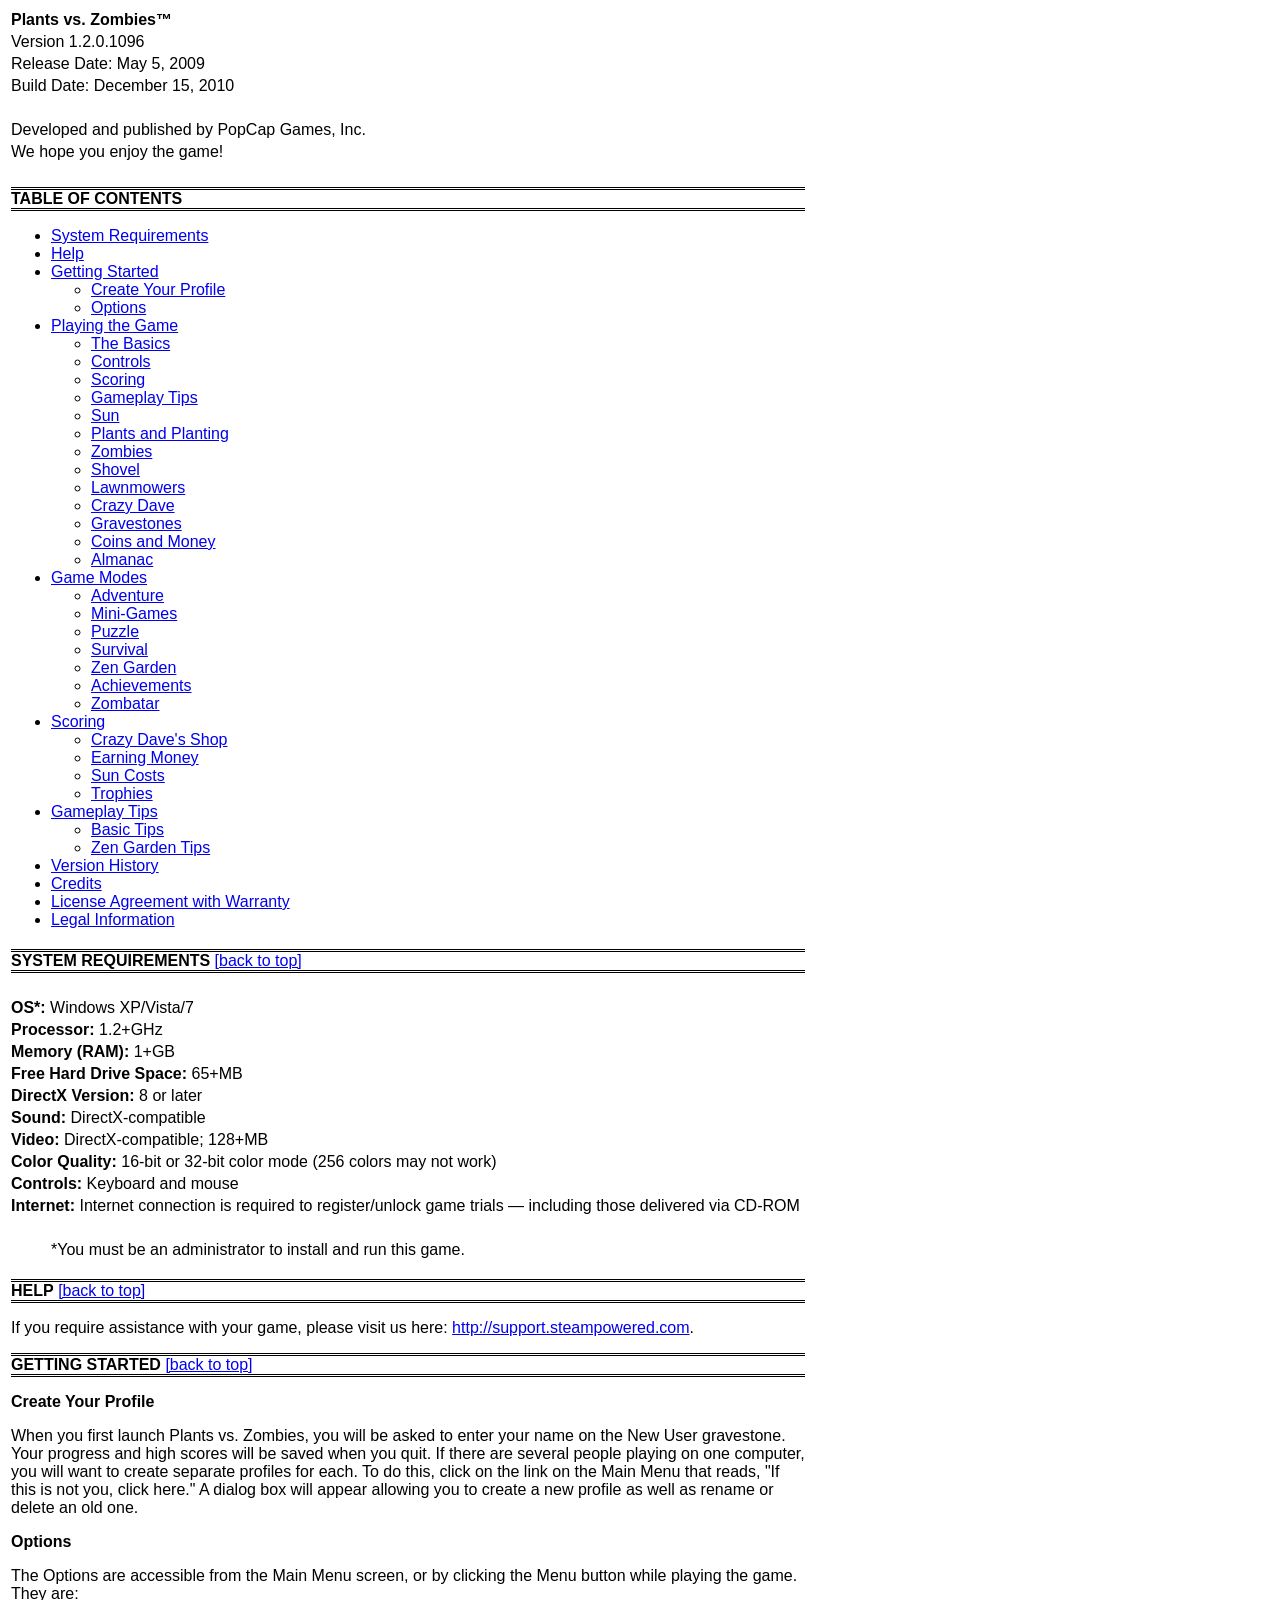
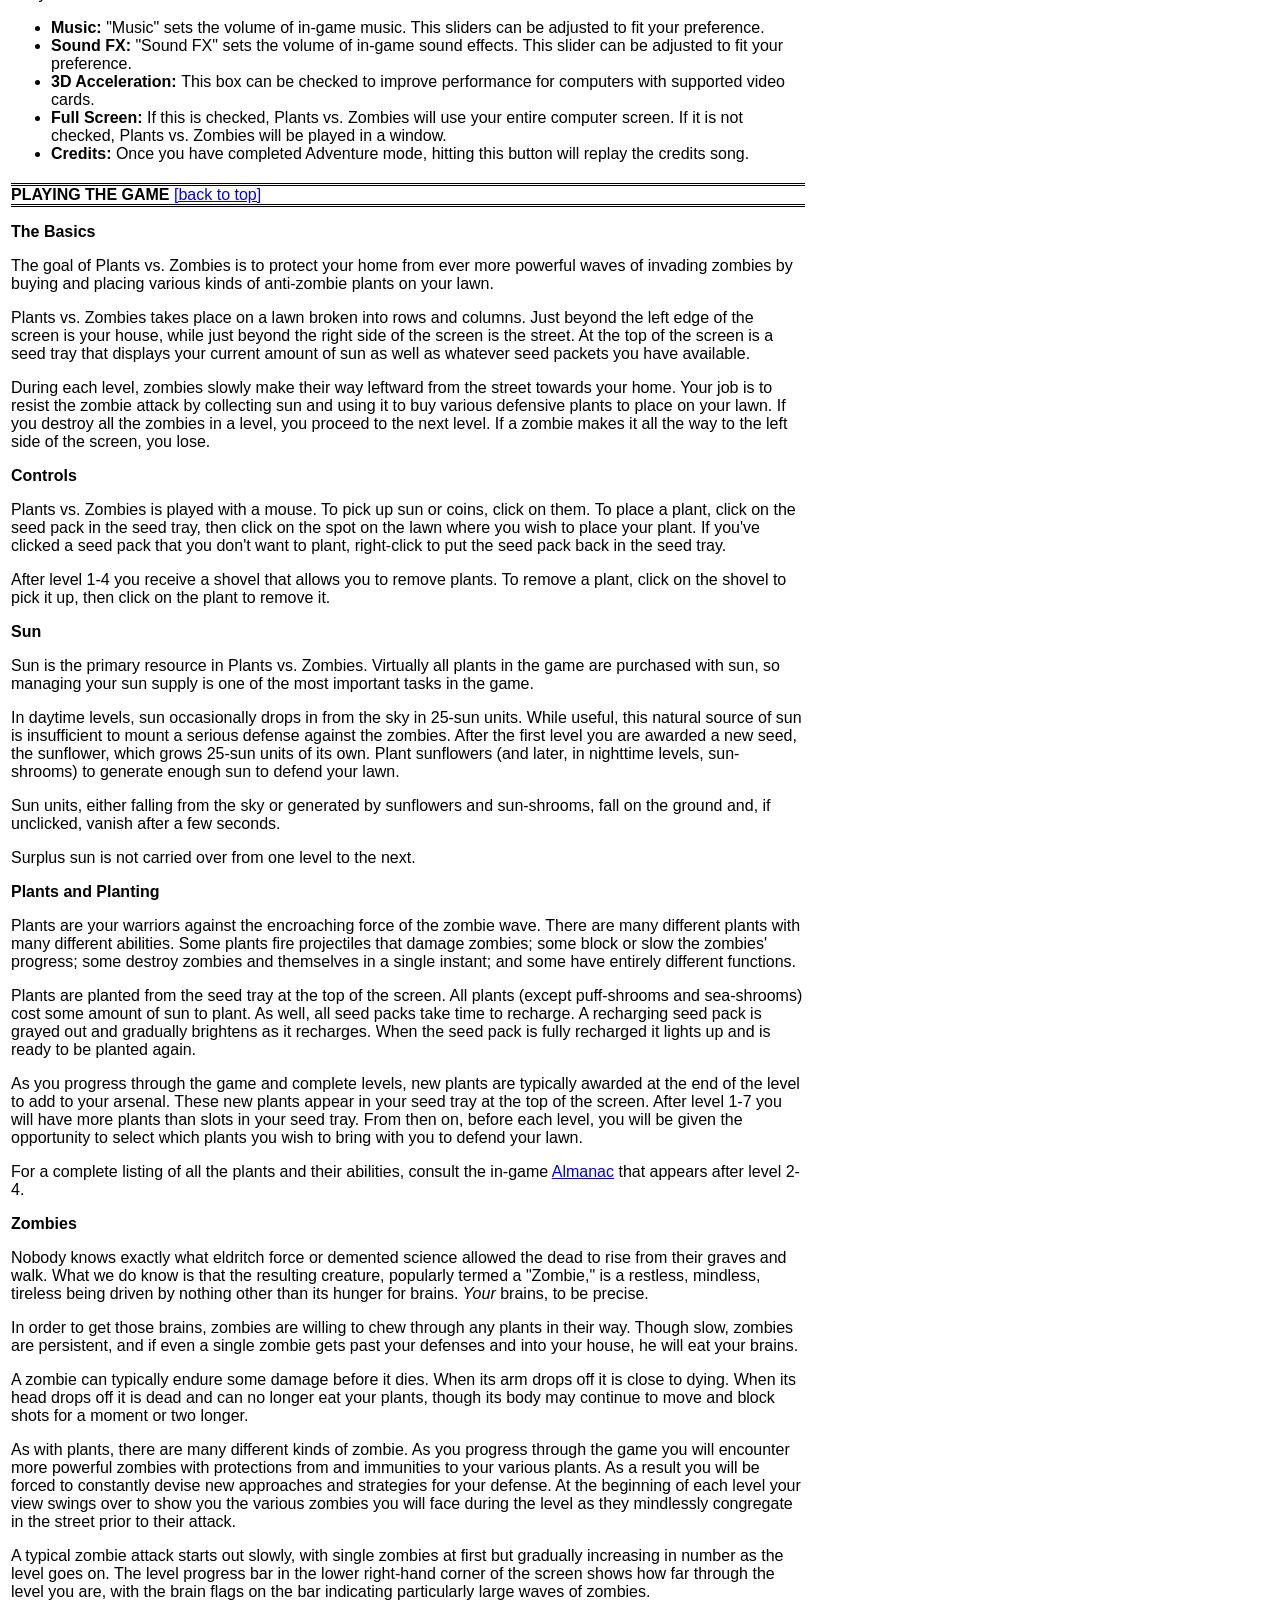
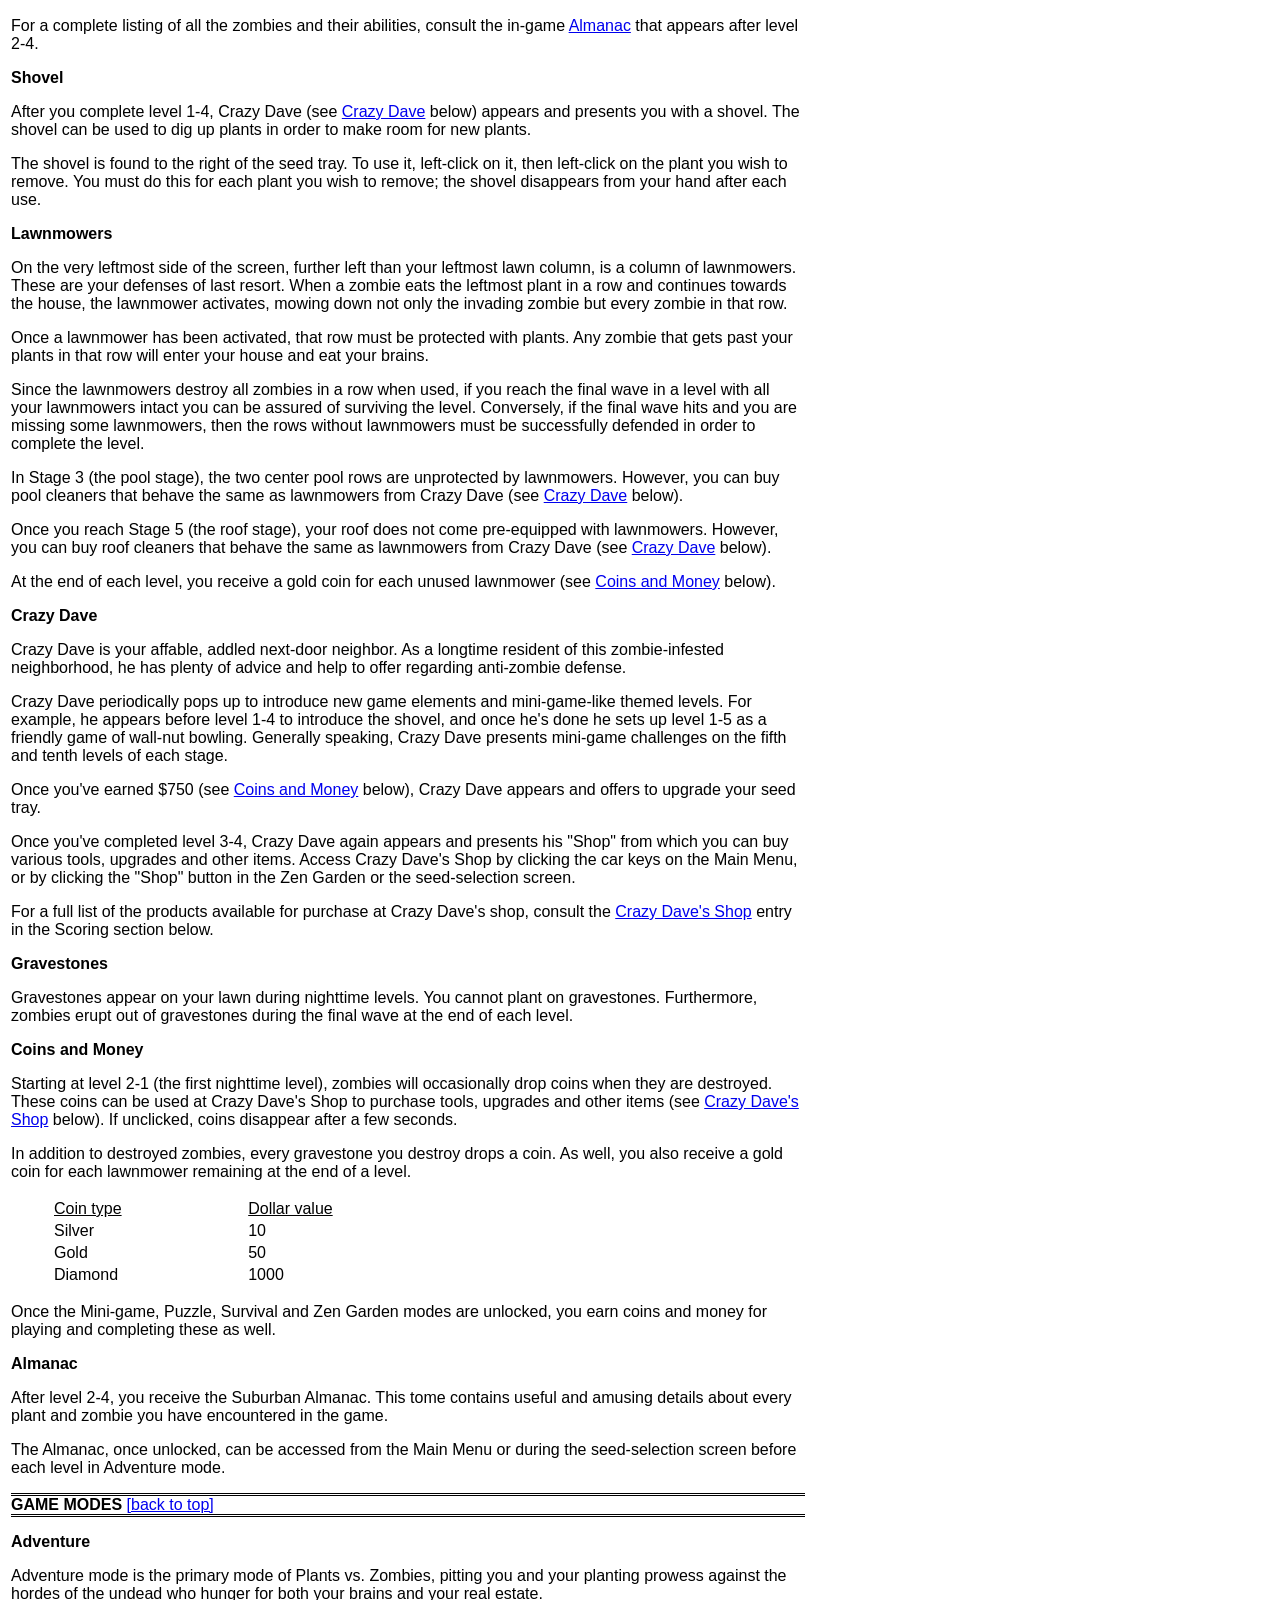
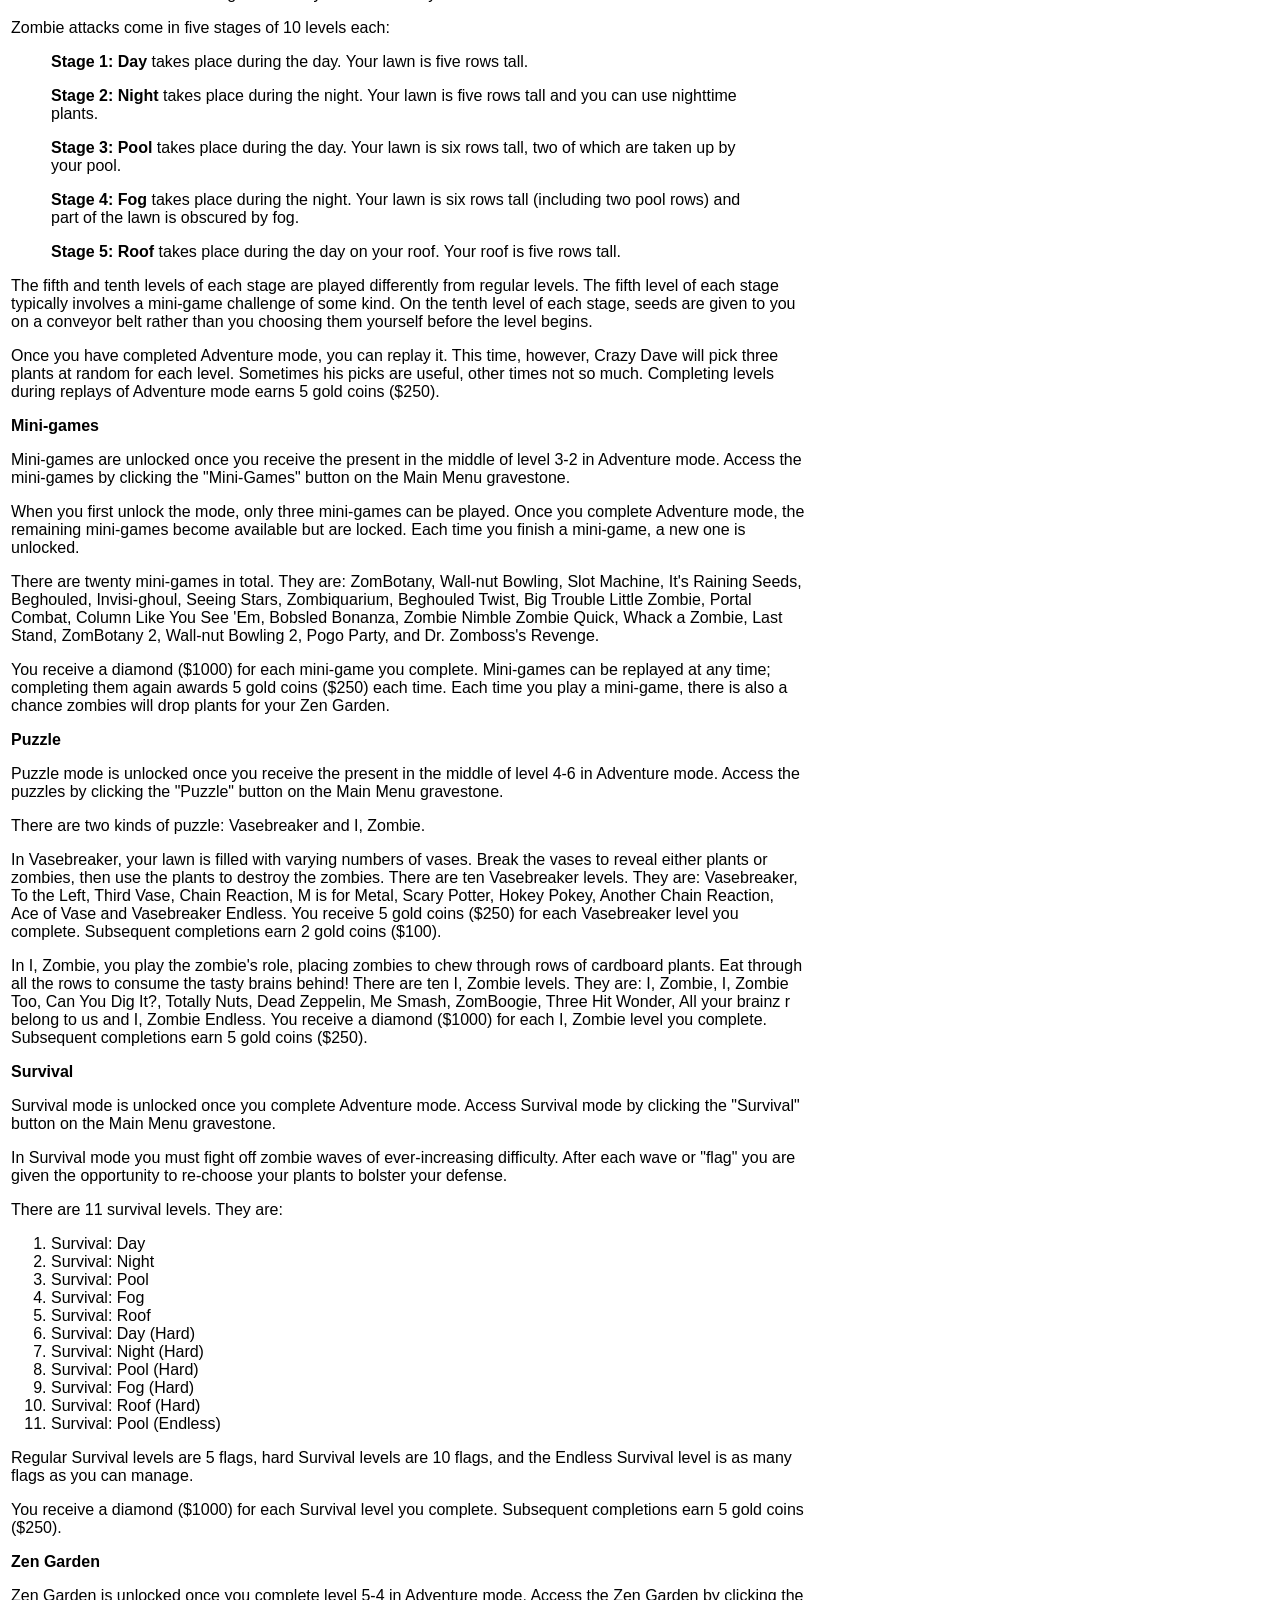
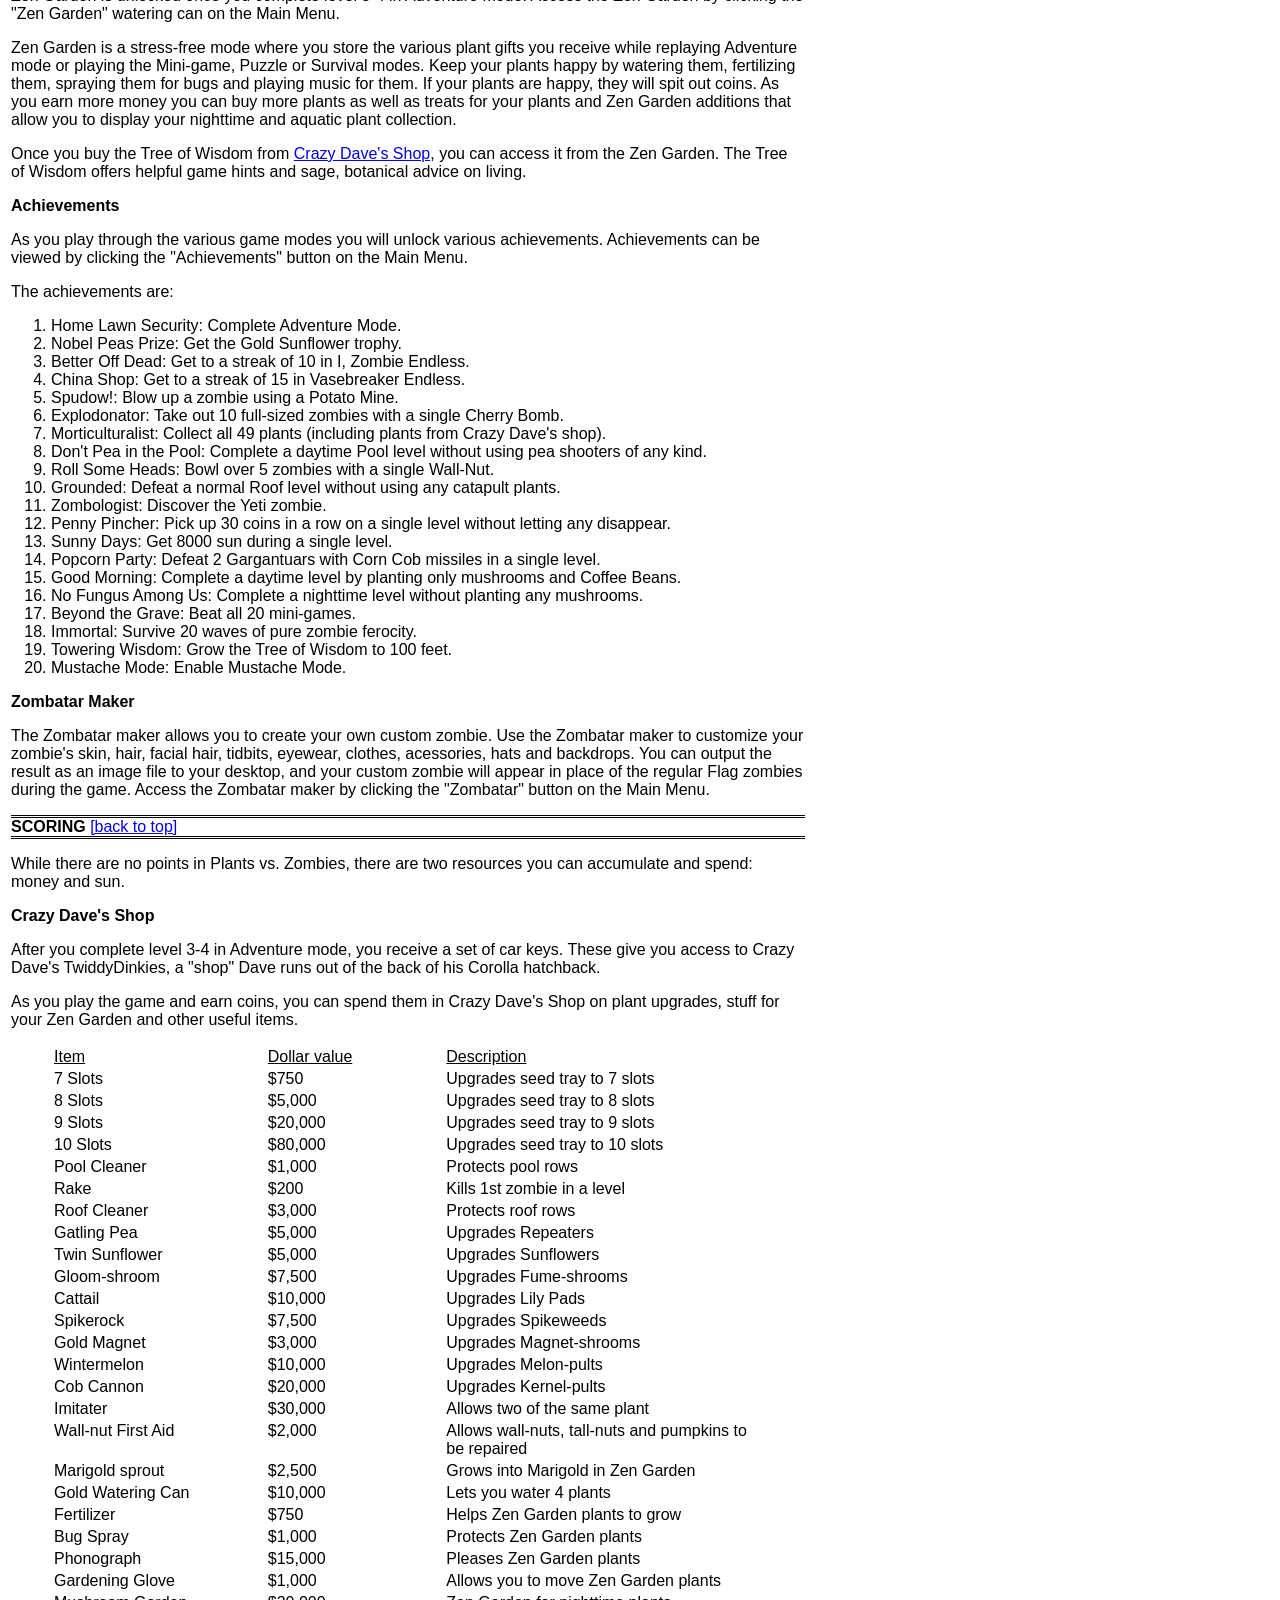
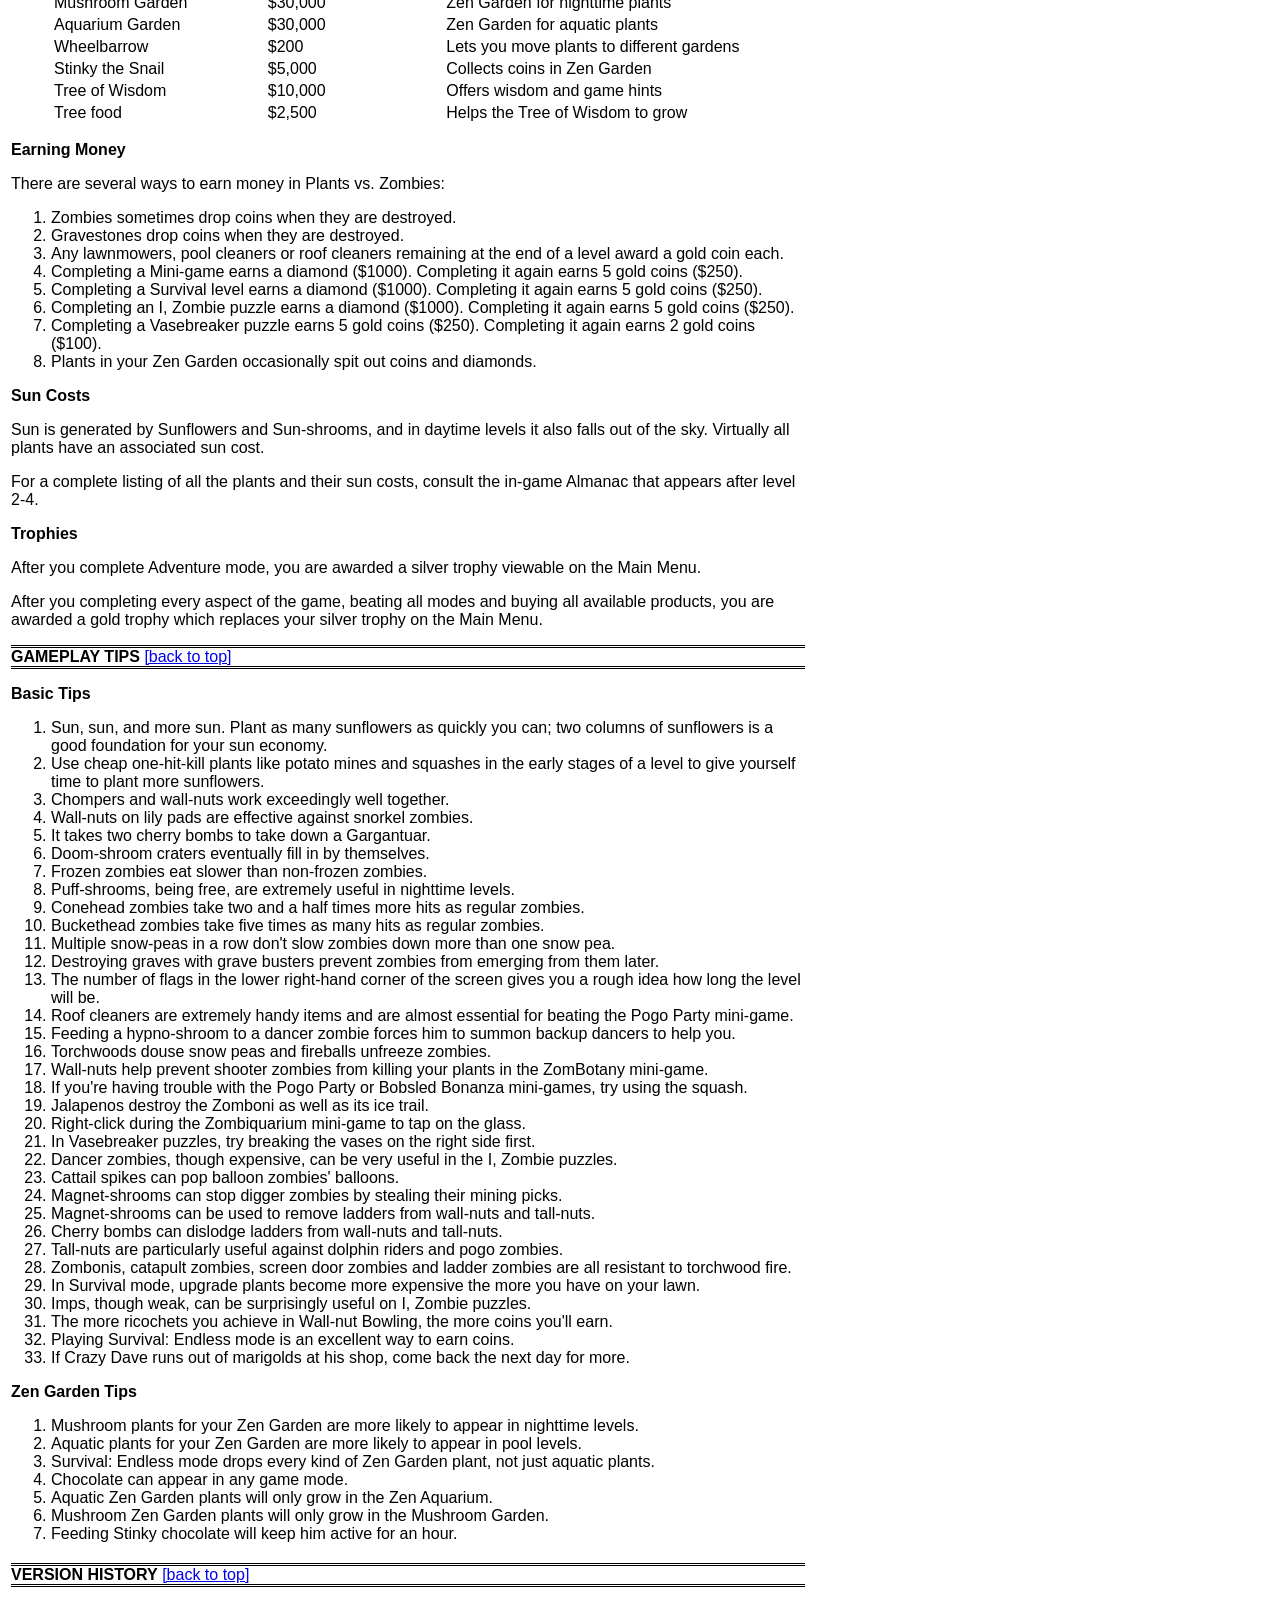
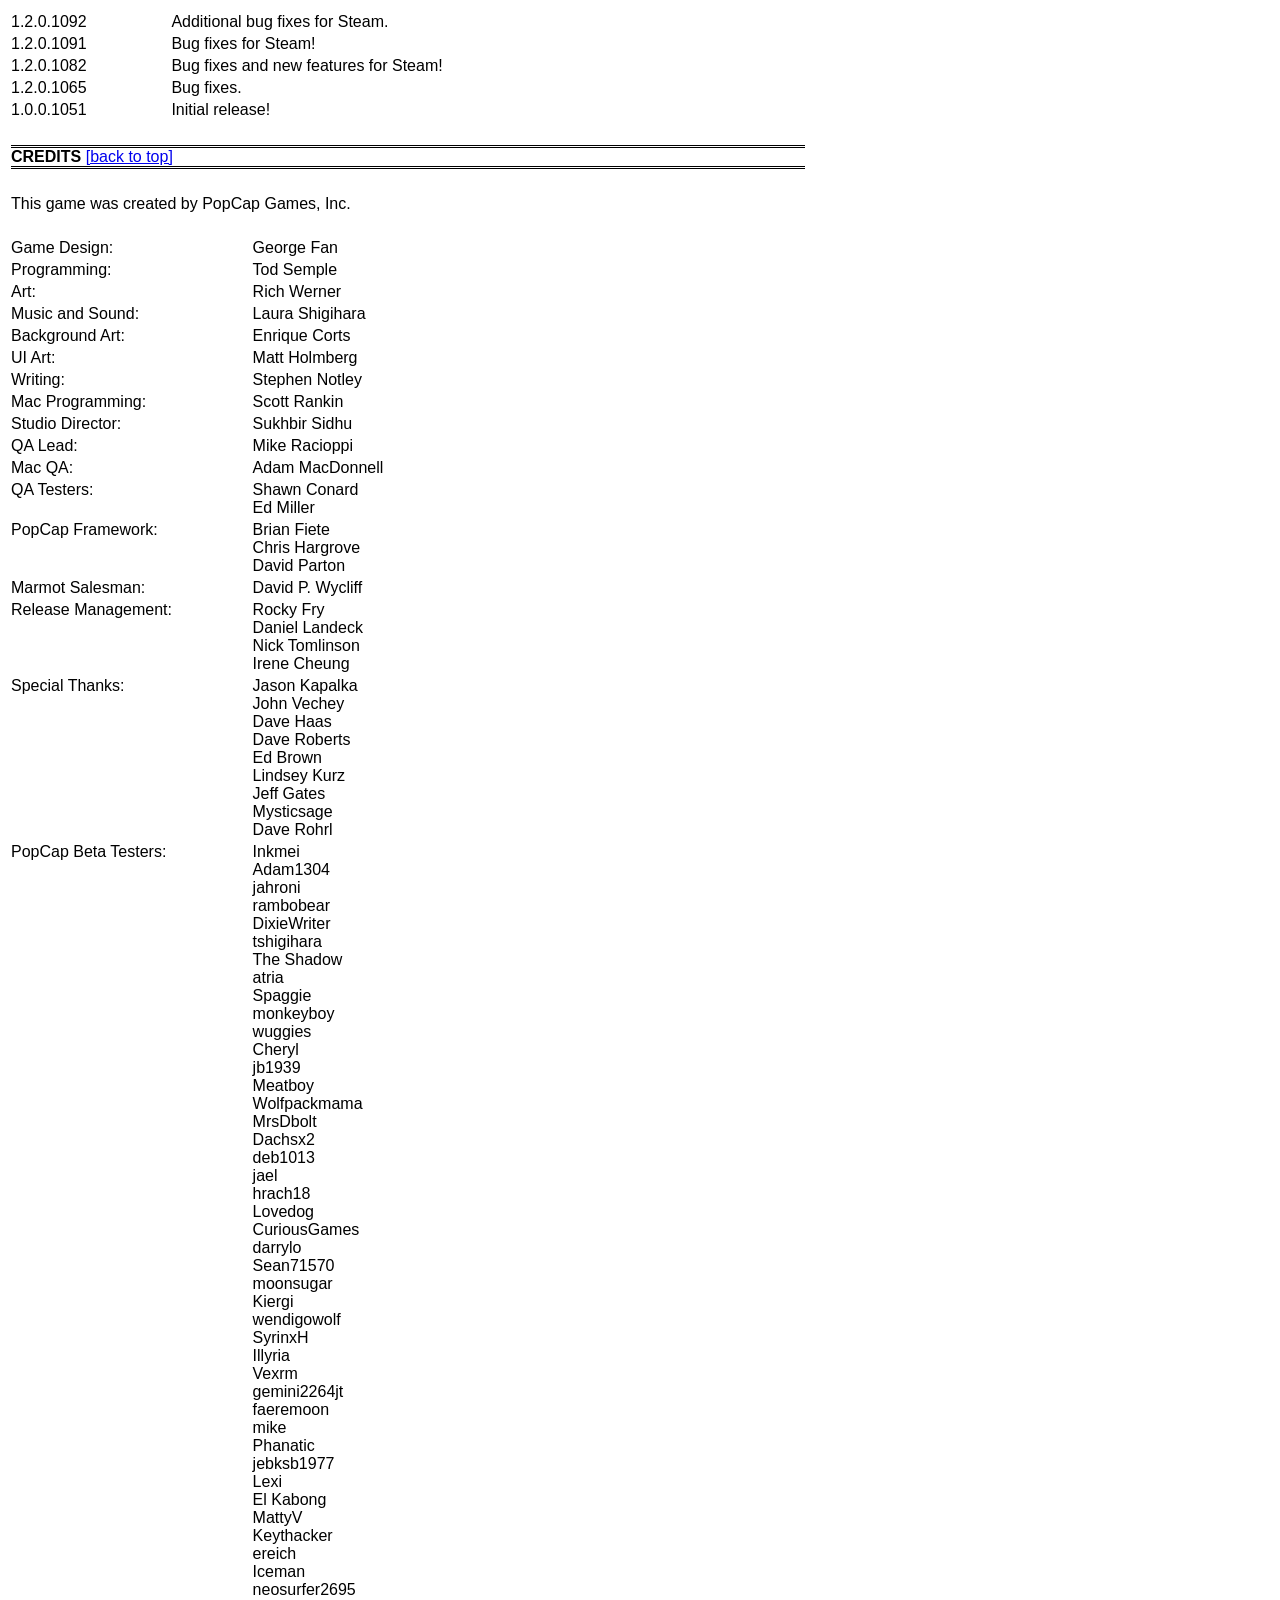
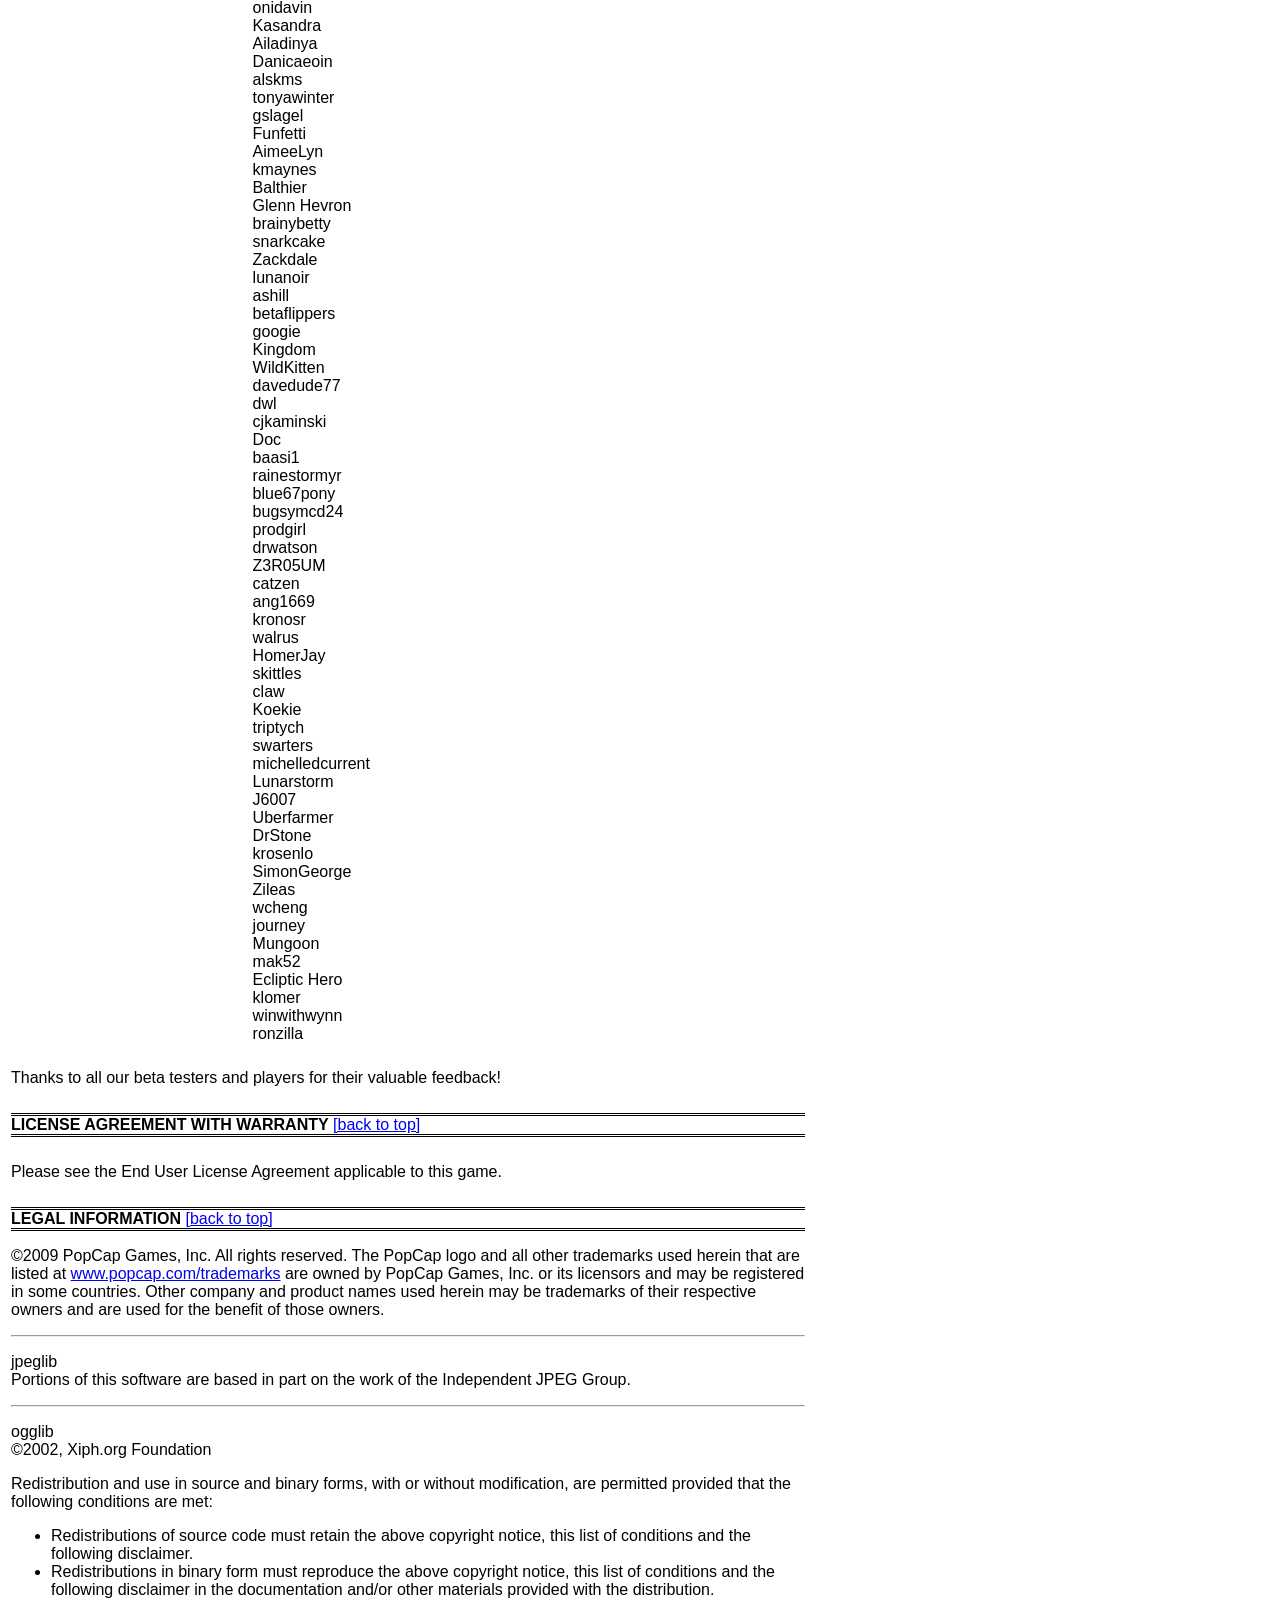
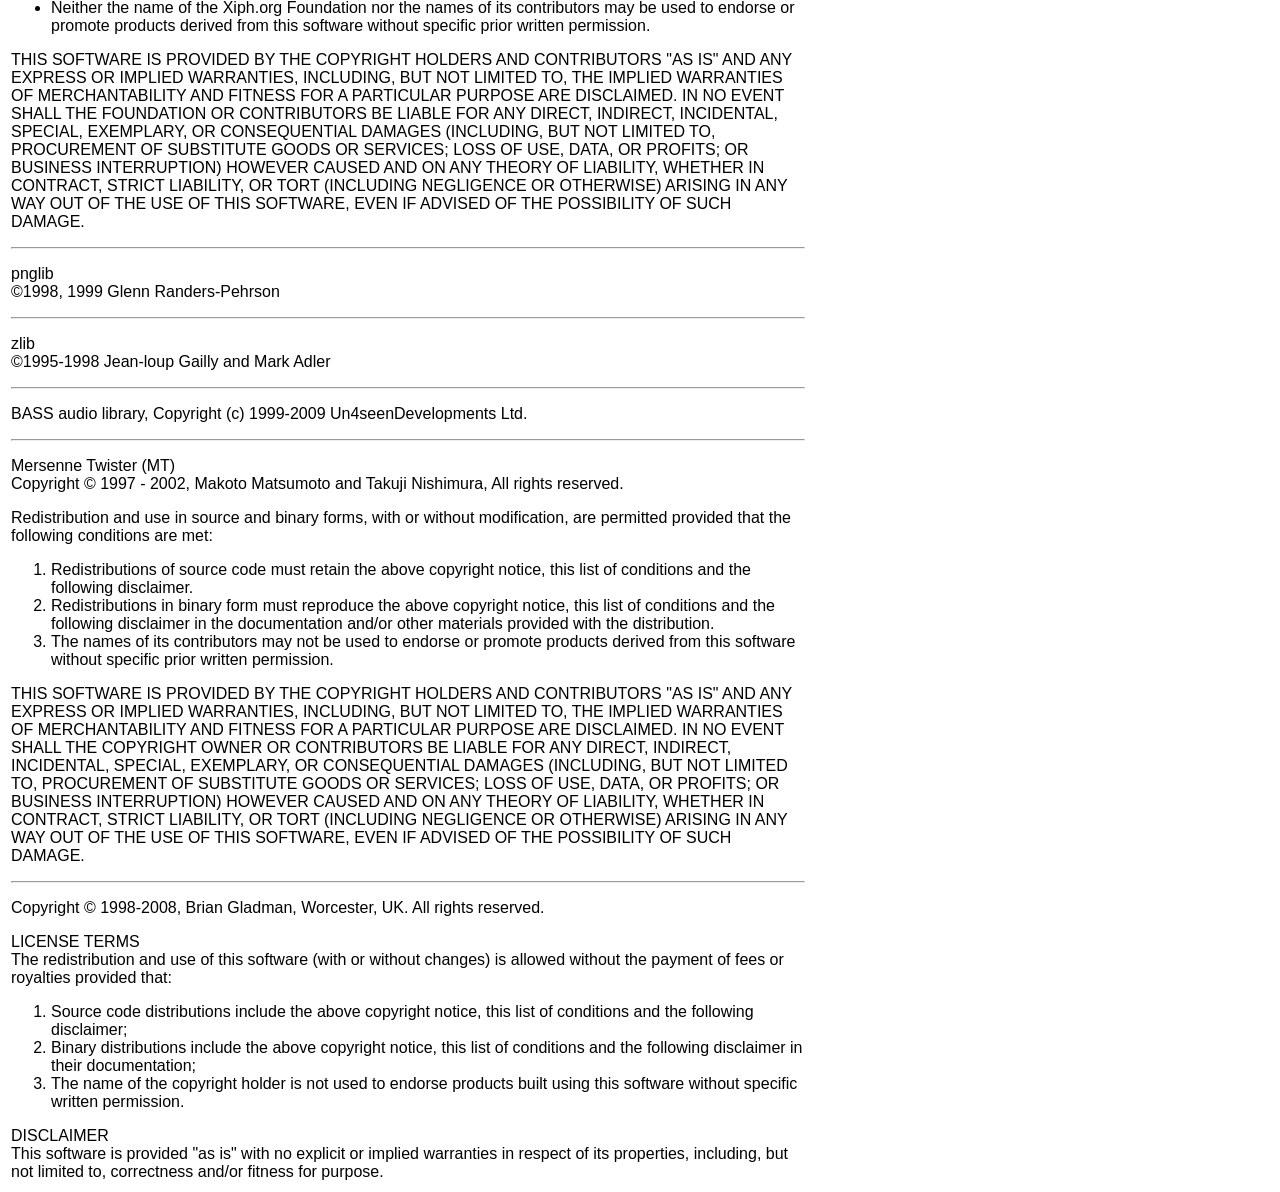
<file: readme.html>
<html>
	<head>
		<title>Plants vs. Zombies Readme</title>
		<style type="text/css">
		<!--
		P {font-family: Arial}
		LI {font-family: Arial}
		TD {font-family: Arial}
		P.header {border-top: double; border-bottom: double; font-family: Arial}
		-->
		</style>
	</head>
	<body>
		<table width="800" border="0">
			<tr><td colspan="3"><a name="top"></a><b>Plants vs. Zombies&trade;</b></td></tr>
			<tr><td colspan="3">Version 1.2.0.1096</td></tr>
			<tr><td colspan="3">Release Date: May 5, 2009</td></tr>
			<tr><td colspan="3">Build Date: December 15, 2010</td></tr>
			<tr><td colspan="3">&nbsp;</td></tr>	<!-- Shim -->
			<tr><td colspan="3">Developed and published by PopCap Games, Inc. </td></tr>
			<tr><td colspan="3">We hope you enjoy the game!</td></tr>
			
			<tr><td colspan="3">&nbsp;</td></tr>	<!-- Shim -->
			
			<tr>
				<td colspan="3">
					<p class="header"><b>TABLE OF CONTENTS</b></p>

						<ul>
							<li><a href="#SR">System Requirements</a></li>
							<li><a href="#HE">Help</a></li>
							<li><a href="#GET">Getting Started</a></li>
								<ul>
									<li><a href="#GET/PR">Create Your Profile</a></li>
									<li><a href="#GET/OP">Options</a></li>
								</ul>
								<li><a href="#PG">Playing the Game</a></li>
								<ul>
									<li><a href="#PG/BA">The Basics</a></li>
									<li><a href="#PG/CO">Controls</a></li>
									<li><a href="#PG/SC">Scoring</a></li>
									<li><a href="#PG/GT">Gameplay Tips</a></li>
									<li><a href="#PG/SU">Sun</a></li>
									<li><a href="#PG/PL">Plants and Planting</a></li>
									<li><a href="#PG/ZO">Zombies</a></li>
									<li><a href="#PG/SH">Shovel</a></li>
									<li><a href="#PG/LA">Lawnmowers</a></li>
									<li><a href="#PG/CD">Crazy Dave</a></li>
									<li><a href="#PG/GR">Gravestones</a></li>
									<li><a href="#PG/CN">Coins and Money</a></li>
									<li><a href="#PG/AL">Almanac</a></li>
								</ul>
								<li><a href="#GM">Game Modes</a>
								<ul>
									<li><a href="#GM/AD">Adventure</a></li>
									<li><a href="#GM/MI">Mini-Games</a></li>
									<li><a href="#GM/PU">Puzzle</a></li>
									<li><a href="#GM/SU">Survival</a></li>
									<li><a href="#GM/ZG">Zen Garden</a></li>
									<li><a href="#GM/AC">Achievements</a></li>
									<li><a href="#GM/ZO">Zombatar</a></li>
								</ul>
								<li><a href="#SC">Scoring</a></li>
								<ul>
									<li><a href="#SC/CDS">Crazy Dave's Shop</a></li>
									<li><a href="#SC/EM">Earning Money</a></li>
									<li><a href="#SC/SC">Sun Costs</a></li>
									<li><a href="#SC/TR">Trophies</a></li>
								</ul>
								<li><a href="#GT">Gameplay Tips</a></li>
								<ul>
									<li><a href="#GT/BT">Basic Tips</a></li>
									<li><a href="#GT/ZGT">Zen Garden Tips</a></li>
								</ul>
								<li><a href="#VER">Version History</a></li>
								<li><a href="#C">Credits</a></li>
								<li><a href="#LAW">License Agreement with Warranty</a></li>
								<li><a href="#LI">Legal Information</a></li>
								</ul>
				</td>
			</tr>
			
			<tr><td colspan="3"><p class="header"><a name="SR"><b>SYSTEM REQUIREMENTS</b> </a><a href="#top">[back to top]</a></p>
			<tr><td colspan="3">&nbsp;</td></tr>	<!-- Shim -->	
			<tr><td colspan="3"><b>OS*:</b> Windows XP/Vista/7</td></tr>
			<tr><td colspan="3"><b>Processor:</b> 1.2+GHz</td></tr>
			<tr><td colspan="3"><b>Memory (RAM):</b> 1+GB</td></tr>
			<tr><td colspan="3"><b>Free Hard Drive Space:</b> 65+MB</td></tr>
			<tr><td colspan="3"><b>DirectX Version:</b> 8 or later</td></tr>
			<tr><td colspan="3"><b>Sound:</b> DirectX-compatible</td></tr>
			<tr><td colspan="3"><b>Video:</b> DirectX-compatible; 128+MB</td></tr>
			<tr><td colspan="3"><b>Color Quality:</b> 16-bit or 32-bit color mode (256 colors may not work)</td></tr>
			<tr><td colspan="3"><b>Controls:</b> Keyboard and mouse</td></tr>
			<tr><td colspan="3"><b>Internet:</b> Internet connection is required to register/unlock game trials &mdash; including those delivered via CD-ROM</td></tr>
			<tr><td colspan="3">&nbsp;</td></tr>	<!-- Shim -->
			<tr><td colspan="3"><blockquote>*You must be an administrator to install and run this game.</blockquote></td></tr>
					
			<tr>
				<td colspan="3">
					<p class="header"><a name="HE"><b>HELP</b> </a><a href="#top">[back to top]</a></p>

						<p>If you require assistance with your game, please visit us here: <a href="http://support.steampowered.com" target="_new">http://support.steampowered.com</a>.</p>

					<p class="header"><a name="GET"><b>GETTING STARTED</b> </a><a href="#top">[back to top]</a></p>

					<p><a name="GET/PR"><b>Create Your Profile</b></a></p>
					<p>When you first launch Plants vs. Zombies, you will be asked to enter your name on the New User gravestone. Your progress and high scores will be saved when you quit. If there are several people playing on one computer, you will want to create separate profiles for each. To do this, click on the link on the Main Menu that reads, &quot;If this is not you, click here.&quot; A dialog box will appear allowing you to create a new profile as well as rename or delete an old one.</p>
					<p><a name="GET/OP"><b>Options</b></a></p>
					<p>The Options are accessible from the Main Menu screen, or by clicking the Menu button while playing the game. They are:</p>
						<ul>
							<li><b>Music: </b>&quot;Music&quot; sets the volume of in-game music. This sliders can be adjusted to fit your preference.</li>
							<li><b>Sound FX: </b>&quot;Sound FX&quot; sets the volume of in-game sound effects. This slider can be adjusted to fit your preference.</li>
							<li><b>3D Acceleration: </b> This box can be checked to improve performance for computers with supported video cards.</li>
							<li><b>Full Screen: </b> If this is checked, Plants vs. Zombies will use your entire computer screen. If it is not checked, Plants vs. Zombies will be played in a window.</li>
							<li><b>Credits: </b> Once you have completed Adventure mode, hitting this button will replay the credits song.</li>
						</ul>
				</td>
			</tr>
			
			<tr>
				<td colspan="3">
					<p class="header"><a name="PG"><b>PLAYING THE GAME</b> </a><a href="#top">[back to top]</a></p>
					
					<p><a name="PG/BA"><b>The Basics</b></a></p>
					<p>The goal of Plants vs. Zombies is to protect your home from ever more powerful waves of invading zombies by buying and placing various kinds of anti-zombie plants on your lawn.</p>
					
					<p>Plants vs. Zombies takes place on a lawn broken into rows and columns. Just beyond the left edge of the screen is your house, while just beyond the right side of the screen is the street. At the top of the screen is a seed tray that displays your current amount of sun as well as whatever seed packets you have available.</p>
					<p>During each level, zombies slowly make their way leftward from the street towards your home. Your job is to resist the zombie attack by collecting sun and using it to buy various defensive plants to place on your lawn. If you destroy all the zombies in a level, you proceed to the next level. If a zombie makes it all the way to the left side of the screen, you lose.</p>
					
					<p><a name="PG/CO"><b>Controls</b></a></p>
					<p>Plants vs. Zombies is played with a mouse. To pick up sun or coins, click on them. To place a plant, click on the seed pack in the seed tray, then click on the spot on the lawn where you wish to place your plant. If you've clicked a seed pack that you don't want to plant, right-click to put the seed pack back in the seed tray.</p>
					<p>After level 1-4 you receive a shovel that allows you to remove plants. To remove a plant, click on the shovel to pick it up, then click on the plant to remove it.</p>
					
					<p><a name="PG/SU"><b>Sun</b></a></p>
					<p>Sun is the primary resource in Plants vs. Zombies. Virtually all plants in the game are purchased with sun, so managing your sun supply is one of the most important tasks in the game.</p>
					<p>In daytime levels, sun occasionally drops in from the sky in 25-sun units. While useful, this natural source of sun is insufficient to mount a serious defense against the zombies. After the first level you are awarded a new seed, the sunflower, which grows 25-sun units of its own. Plant sunflowers (and later, in nighttime levels, sun-shrooms) to generate enough sun to defend your lawn.</p>
					<p>Sun units, either falling from the sky or generated by sunflowers and sun-shrooms, fall on the ground and, if unclicked, vanish after a few seconds.</p>
					<p>Surplus sun is not carried over from one level to the next.</p>
					
					<p><a name="PG/PL"><b>Plants and Planting</b></a></p>
					<p>Plants are your warriors against the encroaching force of the zombie wave. There are many different plants with many different abilities. Some plants fire projectiles that damage zombies; some block or slow the zombies' progress; some destroy zombies and themselves in a single instant; and some have entirely different functions.</p>
					<p>Plants are planted from the seed tray at the top of the screen. All plants (except puff-shrooms and sea-shrooms) cost some amount of sun to plant. As well, all seed packs take time to recharge. A recharging seed pack is grayed out and gradually brightens as it recharges. When the seed pack is fully recharged it lights up and is ready to be planted again. </p>
					<p>As you progress through the game and complete levels, new plants are typically awarded at the end of the level to add to your arsenal. These new plants appear in your seed tray at the top of the screen. After level 1-7 you will have more plants than slots in your seed tray. From then on, before each level, you will be given the opportunity to select which plants you wish to bring with you to defend your lawn.</p>
					<p>For a complete listing of all the plants and their abilities, consult the in-game <a href="#PG/AL">Almanac</a> that appears after level 2-4.</p>
					
					<p><a name="PG/ZO"><b>Zombies</b></a></p>
					<p>Nobody knows exactly what eldritch force or demented science allowed the dead to rise from their graves and walk. What we do know is that the resulting creature, popularly termed a &quot;Zombie,&quot; is a restless, mindless, tireless being driven by nothing other than its hunger for brains. <i>Your</i> brains, to be precise.</p>
					<p>In order to get those brains, zombies are willing to chew through any plants in their way. Though slow, zombies are persistent, and if even a single zombie gets past your defenses and into your house, he will eat your brains.</p>
					<p>A zombie can typically endure some damage before it dies. When its arm drops off it is close to dying. When its head drops off it is dead and can no longer eat your plants, though its body may continue to move and block shots for a moment or two longer.</p>
					<p>As with plants, there are many different kinds of zombie. As you progress through the game you will encounter more powerful zombies with protections from and immunities to your various plants. As a result you will be forced to constantly devise new approaches and strategies for your defense. At the beginning of each level your view swings over to show you the various zombies you will face during the level as they mindlessly congregate in the street prior to their attack.</p>
					<p>A typical zombie attack starts out slowly, with single zombies at first but gradually increasing in number as the level goes on. The level progress bar in the lower right-hand corner of the screen shows how far through the level you are, with the brain flags on the bar indicating particularly large waves of zombies.</p> 
					<p>For a complete listing of all the zombies and their abilities, consult the in-game <a href="#PG/AL">Almanac</a> that appears after level 2-4.</p>
					
					<p><a name="PG/SH"><b>Shovel</b></a></p><p></p>
					<p>After you complete level 1-4, Crazy Dave (see <a href="#PG/CD">Crazy Dave</a> below) appears and presents you with a shovel. The shovel can be used to dig up plants in order to make room for new plants.</p>
					<p>The shovel is found to the right of the seed tray. To use it, left-click on it, then left-click on the plant you wish to remove. You must do this for each plant you wish to remove; the shovel disappears from your hand after each use.</p>
					
					<p><a name="PG/LA"><b>Lawnmowers</b></a></p><p></p>
					<p>On the very leftmost side of the screen, further left than your leftmost lawn column, is a column of lawnmowers. These are your defenses of last resort. When a zombie eats the leftmost plant in a row and continues towards the house, the lawnmower activates, mowing down not only the invading zombie but every zombie in that row.</p>
					<p>Once a lawnmower has been activated, that row must be protected with plants. Any zombie that gets past your plants in that row will enter your house and eat your brains.</p>
					<p>Since the lawnmowers destroy all zombies in a row when used, if you reach the final wave in a level with all your lawnmowers intact you can be assured of surviving the level. Conversely, if the final wave hits and you are missing some lawnmowers, then the rows without lawnmowers must be successfully defended in order to complete the level.</p>
					<p>In Stage 3 (the pool stage), the two center pool rows are unprotected by lawnmowers. However, you can buy pool cleaners that behave the same as lawnmowers from Crazy Dave (see <a href="#PG/CD">Crazy Dave</a> below).</p>
					<p>Once you reach Stage 5 (the roof stage), your roof does not come pre-equipped with lawnmowers. However, you can buy roof cleaners that behave the same as lawnmowers from Crazy Dave (see <a href="#PG/CD">Crazy Dave</a> below).</p>
					<p>At the end of each level, you receive a gold coin for each unused lawnmower (see <a href="#PG/CN">Coins and Money</a> below).</p>
					
					<p><a name="PG/CD"><b>Crazy Dave</b></a></p>
					<p>Crazy Dave is your affable, addled next-door neighbor. As a longtime resident of this zombie-infested neighborhood, he has plenty of advice and help to offer regarding anti-zombie defense.</p>
					<p>Crazy Dave periodically pops up to introduce new game elements and mini-game-like themed levels. For example, he appears before level 1-4 to introduce the shovel, and once he's done he sets up level 1-5 as a friendly game of wall-nut bowling. Generally speaking, Crazy Dave presents mini-game challenges on the fifth and tenth levels of each stage.</p>
					<p>Once you've earned $750 (see <a href="#PG/CN">Coins and Money</a> below), Crazy Dave appears and offers to upgrade your seed tray.</p>
					<p>Once you've completed level 3-4, Crazy Dave again appears and presents his &quot;Shop&quot; from which you can buy various tools, upgrades and other items. Access Crazy Dave's Shop by clicking the car keys on the Main Menu, or by clicking the &quot;Shop&quot; button in the Zen Garden or the seed-selection screen.</p>
					<p>For a full list of the products available for purchase at Crazy Dave's shop, consult the <a href="#SC/CDS">Crazy Dave's Shop</a> entry in the Scoring section below.</p>
					
					<p><a name="PG/GR"><b>Gravestones</b></a></p>
					<p>Gravestones appear on your lawn during nighttime levels. You cannot plant on gravestones. Furthermore, zombies erupt out of gravestones during the final wave at the end of each level.</p>
					
					<p><a name="PG/CN"><b>Coins and Money</b></a></p>
					<p>Starting at level 2-1 (the first nighttime level), zombies will occasionally drop coins when they are destroyed. These coins can be used at Crazy Dave's Shop to purchase tools, upgrades and other items (see <a href="#SC/CDS">Crazy Dave's Shop</a> below). If unclicked, coins disappear after a few seconds.</p>
					<p>In addition to destroyed zombies, every gravestone you destroy drops a coin. As well, you also receive a gold coin for each lawnmower remaining at the end of a level.</p>
						<blockquote>
							<table>
								<tr><td width="60%"><u>Coin type</u></td><td width="30%"><u>Dollar value</u></td></tr>
								<tr><td>Silver</td><td>10</td></tr>
								<tr><td>Gold</td><td>50</td></tr>
								<tr><td>Diamond</td><td>1000</td></tr>
							</table>
						</blockquote>
					<p>Once the Mini-game, Puzzle, Survival and Zen Garden modes are unlocked, you earn coins and money for playing and completing these as well.</p>

					<p><a name="PG/AL"><b>Almanac</b></a></p>
					<p>After level 2-4, you receive the Suburban Almanac. This tome contains useful and amusing details about every plant and zombie you have encountered in the game.</p>
					<p>The Almanac, once unlocked, can be accessed from the Main Menu or during the seed-selection screen before each level in Adventure mode.</p>
					
					<p class="header"><a name="GM"><b>GAME MODES</b></a> <a href="#top">[back to top]</a></p>

					<p><a name="GM/AD"><b>Adventure </b></a></p>
					<p>Adventure mode is the primary mode of Plants vs. Zombies, pitting you and your planting prowess against the hordes of the undead who hunger for both your brains and your real estate.</p>
					<p>Zombie attacks come in five stages of 10 levels each:</p>
					<blockquote>
					<p><b>Stage 1: Day</b> takes place during the day. Your lawn is five rows tall.</p>
					<p><b>Stage 2: Night</b> takes place during the night. Your lawn is five rows tall and you can use nighttime plants.</p>
					<p><b>Stage 3: Pool</b> takes place during the day. Your lawn is six rows tall, two of which are taken up by your pool.</p>
					<p><b>Stage 4: Fog</b> takes place during the night. Your lawn is six rows tall (including two pool rows) and part of the lawn is obscured by fog.</p>
					<p><b>Stage 5: Roof</b> takes place during the day on your roof. Your roof is five rows tall.</p>
					</blockquote>
					<p>The fifth and tenth levels of each stage are played differently from regular levels. The fifth level of each stage typically involves a mini-game challenge of some kind. On the tenth level of each stage, seeds are given to you on a conveyor belt rather than you choosing them yourself before the level begins.</p>
					<p>Once you have completed Adventure mode, you can replay it. This time, however, Crazy Dave will pick three plants at random for each level. Sometimes his picks are useful, other times not so much. Completing levels during replays of Adventure mode earns 5 gold coins ($250).</p>

					<p><a name="GM/MI"><b>Mini-games</b></a></p>
					<p>Mini-games are unlocked once you receive the present in the middle of level 3-2 in Adventure mode. Access the mini-games by clicking the &quot;Mini-Games&quot; button on the Main Menu gravestone.</p>
					<p>When you first unlock the mode, only three mini-games can be played. Once you complete Adventure mode, the remaining mini-games become available but are locked. Each time you finish a mini-game, a new one is unlocked.</p>
					<p>There are twenty mini-games in total. They are: ZomBotany, Wall-nut Bowling, Slot Machine, It's Raining Seeds, Beghouled, Invisi-ghoul, Seeing Stars, Zombiquarium, Beghouled Twist, Big Trouble Little Zombie, Portal Combat, Column Like You See 'Em, Bobsled Bonanza, Zombie Nimble Zombie Quick, Whack a Zombie, Last Stand, ZomBotany 2, Wall-nut Bowling 2, Pogo Party, and Dr. Zomboss's Revenge.</p>
					<p>You receive a diamond ($1000) for each mini-game you complete. Mini-games can be replayed at any time; completing them again awards 5 gold coins ($250) each time. Each time you play a mini-game, there is also a chance zombies will drop plants for your Zen Garden.</p>

					<p><a name="GM/PU"><b>Puzzle</b></a></p>
					<p>Puzzle mode is unlocked once you receive the present in the middle of level 4-6 in Adventure mode. Access the puzzles by clicking the &quot;Puzzle&quot; button on the Main Menu gravestone.</p>
					<p>There are two kinds of puzzle: Vasebreaker and I, Zombie.</p>
					<p>In Vasebreaker, your lawn is filled with varying numbers of vases. Break the vases to reveal either plants or zombies, then use the plants to destroy the zombies. There are ten Vasebreaker levels. They are: Vasebreaker, To the Left, Third Vase, Chain Reaction, M is for Metal, Scary Potter, Hokey Pokey, Another Chain Reaction, Ace of Vase and Vasebreaker Endless. You receive 5 gold coins ($250) for each Vasebreaker level you complete. Subsequent completions earn 2 gold coins ($100).</p>
					<p>In I, Zombie, you play the zombie's role, placing zombies to chew through rows of cardboard plants. Eat through all the rows to consume the tasty brains behind! There are ten I, Zombie levels. They are: I, Zombie, I, Zombie Too, Can You Dig It?, Totally Nuts, Dead Zeppelin, Me Smash, ZomBoogie, Three Hit Wonder, All your brainz r belong to us and I, Zombie Endless. You receive a diamond ($1000) for each I, Zombie level you complete. Subsequent completions earn 5 gold coins ($250).</p>

					<p><a name="GM/SU"><b>Survival</b></a></p>
					<p>Survival mode is unlocked once you complete Adventure mode. Access Survival mode by clicking the &quot;Survival&quot; button on the Main Menu gravestone.</p>
					<p>In Survival mode you must fight off zombie waves of ever-increasing difficulty. After each wave or &quot;flag&quot; you are given the opportunity to re-choose your plants to bolster your defense.</p>
					<p>There are 11 survival levels. They are:</p>
						<ol>
						<li>Survival: Day</li>
						<li>Survival: Night</li>
						<li>Survival: Pool</li>
						<li>Survival: Fog</li>
						<li>Survival: Roof</li>
						<li>Survival: Day (Hard)</li>
						<li>Survival: Night (Hard)</li>
						<li>Survival: Pool (Hard)</li>
						<li>Survival: Fog (Hard)</li>
						<li>Survival: Roof (Hard)</li>
						<li>Survival: Pool (Endless)</li>
						</ol>
					<p>Regular Survival levels are 5 flags, hard Survival levels are 10 flags, and the Endless Survival level is as many flags as you can manage.</p>
					<p>You receive a diamond ($1000) for each Survival level you complete. Subsequent completions earn 5 gold coins ($250).</p>

					<p><a name="GM/ZG"><b>Zen Garden</b></a></p>
					<p>Zen Garden is unlocked once you complete level 5-4 in Adventure mode. Access the Zen Garden by clicking the &quot;Zen Garden&quot; watering can on the Main Menu.</p>
					<p>Zen Garden is a stress-free mode where you store the various plant gifts you receive while replaying Adventure mode or playing the Mini-game, Puzzle or Survival modes. Keep your plants happy by watering them, fertilizing them, spraying them for bugs and playing music for them. If your plants are happy, they will spit out coins. As you earn more money you can buy more plants as well as treats for your plants and Zen Garden additions that allow you to display your nighttime and aquatic plant collection.</p>
					<p>Once you buy the Tree of Wisdom from <a href="#SC/CDS">Crazy Dave's Shop</a>, you can access it from the Zen Garden. The Tree of Wisdom offers helpful game hints and sage, botanical advice on living.</p>
					
					<p><a name="GM/AC"><b>Achievements</b></a></p>
					<p>As you play through the various game modes you will unlock various achievements. Achievements can be viewed by clicking the "Achievements" button on the Main Menu.</p>
					<p>The achievements are:</p>
						<ol>
						<li>Home Lawn Security: Complete Adventure Mode.</li>
						<li>Nobel Peas Prize: Get the Gold Sunflower trophy.</li>
						<li>Better Off Dead: Get to a streak of 10 in I, Zombie Endless.</li>
						<li>China Shop: Get to a streak of 15 in Vasebreaker Endless.</li>
						<li>Spudow!: Blow up a zombie using a Potato Mine.</li>
						<li>Explodonator: Take out 10 full-sized zombies with a single Cherry Bomb.</li>
						<li>Morticulturalist: Collect all 49 plants (including plants from Crazy Dave's shop).</li>
						<li>Don't Pea in the Pool: Complete a daytime Pool level without using pea shooters of any kind.</li>
						<li>Roll Some Heads: Bowl over 5 zombies with a single Wall-Nut.</li>
						<li>Grounded: Defeat a normal Roof level without using any catapult plants.</li>
						<li>Zombologist: Discover the Yeti zombie.</li>
						<li>Penny Pincher: Pick up 30 coins in a row on a single level without letting any disappear.</li>
						<li>Sunny Days: Get 8000 sun during a single level.</li>
						<li>Popcorn Party: Defeat 2 Gargantuars with Corn Cob missiles in a single level.</li>
						<li>Good Morning: Complete a daytime level by planting only mushrooms and Coffee Beans.</li>
						<li>No Fungus Among Us: Complete a nighttime level without planting any mushrooms.</li>
						<li>Beyond the Grave: Beat all 20 mini-games.</li>
						<li>Immortal: Survive 20 waves of pure zombie ferocity.</li>
						<li>Towering Wisdom: Grow the Tree of Wisdom to 100 feet.</li>
						<li>Mustache Mode: Enable Mustache Mode.</li>
						</ol>
					<p><a name="GM/ZO"><b>Zombatar Maker</b></a></p>
					<p>The Zombatar maker allows you to create your own custom zombie. Use the Zombatar maker to customize your zombie's skin, hair, facial hair, tidbits, eyewear, clothes, acessories, hats and backdrops. You can output the result as an image file to your desktop, and your custom zombie will appear in place of the regular Flag zombies during the game. Access the Zombatar maker by clicking the "Zombatar" button on the Main Menu.</p>
					
					<p class="header"><a name="SC"><b>SCORING</b> </a><a href="#top">[back to top]</a></p>
					<p>While there are no points in Plants vs. Zombies, there are two resources you can accumulate and spend: money and sun.</p>
					
					<p><a name="SC/CDS"><b>Crazy Dave's Shop</b></a></p>
					<p>After you complete level 3-4 in Adventure mode, you receive a set of car keys. These give you access to Crazy Dave's TwiddyDinkies, a &quot;shop&quot; Dave runs out of the back of his Corolla hatchback.</p>
					<p>As you play the game and earn coins, you can spend them in Crazy Dave's Shop on plant upgrades, stuff for your Zen Garden and other useful items. </p>
						<blockquote>
						<table>
							<tr valign="top"><td width="30%"><u>Item</u></td><td width="25%"><u>Dollar value</u><td width="45%"><u>Description</u></td></tr>
							<tr valign="top"><td width="30%">7 Slots</td><td width="25%">$750</td><td width="45%">Upgrades seed tray to 7 slots</td></tr>
							<tr valign="top"><td width="30%">8 Slots</td><td width="25%">$5,000</td><td width="45%">Upgrades seed tray to 8 slots</td></tr>
							<tr valign="top"><td width="30%">9 Slots</td><td width="25%">$20,000</td><td width="45%">Upgrades seed tray to 9 slots</td></tr>
							<tr valign="top"><td width="30%">10 Slots</td><td width="25%">$80,000</td><td width="45%">Upgrades seed tray to 10 slots</td></tr>
							<tr valign="top"><td width="30%">Pool Cleaner</td><td width="25%">$1,000</td><td width="45%">Protects pool rows</td></tr>
							<tr valign="top"><td width="30%">Rake</td><td width="25%">$200</td><td width="45%">Kills 1st zombie in a level</td></tr>
							<tr valign="top"><td width="30%">Roof Cleaner</td><td width="25%">$3,000</td><td width="45%">Protects roof rows</td></tr>
							<tr valign="top"><td width="30%">Gatling Pea</td><td width="25%">$5,000</td><td width="45%">Upgrades Repeaters</td></tr>
							<tr valign="top"><td width="30%">Twin Sunflower</td><td width="25%">$5,000</td><td width="45%">Upgrades Sunflowers</td></tr>
							<tr valign="top"><td width="30%">Gloom-shroom</td><td width="25%">$7,500</td><td width="45%">Upgrades Fume-shrooms</td></tr>
							<tr valign="top"><td width="30%">Cattail</td><td width="25%">$10,000</td><td width="45%">Upgrades Lily Pads</td></tr>
							<tr valign="top"><td width="30%">Spikerock</td><td width="25%">$7,500</td><td width="45%">Upgrades Spikeweeds</td></tr>
							<tr valign="top"><td width="30%">Gold Magnet</td><td width="25%">$3,000</td><td width="45%">Upgrades Magnet-shrooms</td></tr>
							<tr valign="top"><td width="30%">Wintermelon</td><td width="25%">$10,000</td><td width="45%">Upgrades Melon-pults</td></tr>
							<tr valign="top"><td width="30%">Cob Cannon</td><td width="25%">$20,000</td><td width="45%">Upgrades Kernel-pults</td></tr>
							<tr valign="top"><td width="30%">Imitater</td><td width="25%">$30,000</td><td width="45%">Allows two of the same plant</td></tr>
							<tr valign="top"><td width="30%">Wall-nut First Aid</td><td width="25%">$2,000</td><td width="45%">Allows wall-nuts, tall-nuts and pumpkins to be repaired</td></tr>
							<tr valign="top"><td width="30%">Marigold sprout</td><td width="25%">$2,500</td><td width="45%">Grows into Marigold in Zen Garden</td></tr>
							<tr valign="top"><td width="30%">Gold Watering Can</td><td width="25%">$10,000</td><td width="45%">Lets you water 4 plants</td></tr>
							<tr valign="top"><td width="30%">Fertilizer</td><td width="25%">$750</td><td width="45%">Helps Zen Garden plants to grow</td></tr>
							<tr valign="top"><td width="30%">Bug Spray</td><td width="25%">$1,000</td><td width="45%">Protects Zen Garden plants</td></tr>
							<tr valign="top"><td width="30%">Phonograph</td><td width="25%">$15,000</td><td width="45%">Pleases Zen Garden plants</td></tr>
							<tr valign="top"><td width="30%">Gardening Glove</td><td width="25%">$1,000</td><td width="45%">Allows you to move Zen Garden plants</td></tr>
							<tr valign="top"><td width="30%">Mushroom Garden</td><td width="25%">$30,000</td><td width="45%">Zen Garden for nighttime plants</td></tr>
							<tr valign="top"><td width="30%">Aquarium Garden</td><td width="25%">$30,000</td><td width="45%">Zen Garden for aquatic plants</td></tr>
							<tr valign="top"><td width="30%">Wheelbarrow</td><td width="25%">$200</td><td width="45%">Lets you move plants to different gardens</td></tr>
							<tr valign="top"><td width="30%">Stinky the Snail</td><td width="25%">$5,000</td><td width="45%">Collects coins in Zen Garden</td></tr>
							<tr valign="top"><td width="30%">Tree of Wisdom</td><td width="25%">$10,000</td><td width="45%">Offers wisdom and game hints</td></tr>
							<tr valign="top"><td width="30%">Tree food</td><td width="25%">$2,500</td><td width="45%">Helps the Tree of Wisdom to grow</td></tr>
						</table>
						</blockquote>
					
					<p><a name="SC/EM"><b>Earning Money</b></a></p>
					<p>There are several ways to earn money in Plants vs. Zombies:</p>
						<ol>
							<li>Zombies sometimes drop coins when they are destroyed.</li>
							<li>Gravestones drop coins when they are destroyed.</li>
							<li>Any lawnmowers, pool cleaners or roof cleaners remaining at the end of a level award a gold coin each.</li>
							<li>Completing a Mini-game earns a diamond ($1000). Completing it again earns 5 gold coins ($250).</li>
							<li>Completing a Survival level earns a diamond ($1000). Completing it again earns 5 gold coins ($250).</li>
							<li>Completing an I, Zombie puzzle earns a diamond ($1000). Completing it again earns 5 gold coins ($250).</li>
							<li>Completing a Vasebreaker puzzle earns 5 gold coins ($250). Completing it again earns 2 gold coins ($100).</li>
							<li>Plants in your Zen Garden occasionally spit out coins and diamonds.</li>
						</ol>
					
					<p><a name="SC/SC"><b>Sun Costs</b></a></p>
					<p>Sun is generated by Sunflowers and Sun-shrooms, and in daytime levels it also falls out of the sky. Virtually all plants have an associated sun cost.</p>
					<p>For a complete listing of all the plants and their sun costs, consult the in-game Almanac that appears after level 2-4.</p>

					<p><a name="SC/TR"><b>Trophies</b></a></p>
					<p>After you complete Adventure mode, you are awarded a silver trophy viewable on the Main Menu.</p>
					<p>After you completing every aspect of the game, beating all modes and buying all available products, you are awarded a gold trophy which replaces your silver trophy on the Main Menu.</p>
					
					<p class="header"><a name="GT"><b>GAMEPLAY TIPS</b></a> <a href="#top">[back to top]</a></p>
					
					<p><a name="GT/BT"><b>Basic Tips</b></a></p>
					<ol>
						<li>Sun, sun, and more sun. Plant as many sunflowers as quickly you can; two columns of sunflowers is a good foundation for your sun economy.</li>
						<li>Use cheap one-hit-kill plants like potato mines and squashes in the early stages of a level to give yourself time to plant more sunflowers.</li>
						<li>Chompers and wall-nuts work exceedingly well together.</li>
						<li>Wall-nuts on lily pads are effective against snorkel zombies.</li>
						<li>It takes two cherry bombs to take down a Gargantuar.</li>
						<li>Doom-shroom craters eventually fill in by themselves.</li>
						<li>Frozen zombies eat slower than non-frozen zombies.</li>
						<li>Puff-shrooms, being free, are extremely useful in nighttime levels.</li>
						<li>Conehead zombies take two and a half times more hits as regular zombies.</li>
						<li>Buckethead zombies take five times as many hits as regular zombies.</li>
						<li>Multiple snow-peas in a row don't slow zombies down more than one snow pea.</li>
						<li>Destroying graves with grave busters prevent zombies from emerging from them later.</li>
						<li>The number of flags in the lower right-hand corner of the screen gives you a rough idea how long the level will be.</li>
						<li>Roof cleaners are extremely handy items and are almost essential for beating the Pogo Party mini-game.</li>
						<li>Feeding a hypno-shroom to a dancer zombie forces him to summon backup dancers to help you.</li>
						<li>Torchwoods douse snow peas and fireballs unfreeze zombies.</li>
						<li>Wall-nuts help prevent shooter zombies from killing your plants in the ZomBotany mini-game.</li>
						<li>If you're having trouble with the Pogo Party or Bobsled Bonanza mini-games, try using the squash.</li>
						<li>Jalapenos destroy the Zomboni as well as its ice trail.</li>
						<li>Right-click during the Zombiquarium mini-game to tap on the glass.</li>
						<li>In Vasebreaker puzzles, try breaking the vases on the right side first.</li>
						<li>Dancer zombies, though expensive, can be very useful in the I, Zombie puzzles.</li>
						<li>Cattail spikes can pop balloon zombies' balloons.</li>
						<li>Magnet-shrooms can stop digger zombies by stealing their mining picks.</li>
						<li>Magnet-shrooms can be used to remove ladders from wall-nuts and tall-nuts.</li>
						<li>Cherry bombs can dislodge ladders from wall-nuts and tall-nuts.</li>
						<li>Tall-nuts are particularly useful against dolphin riders and pogo zombies.</li>
						<li>Zombonis, catapult zombies, screen door zombies and ladder zombies are all resistant to torchwood fire.</li>
						<li>In Survival mode, upgrade plants become more expensive the more you have on your lawn.</li>
						<li>Imps, though weak, can be surprisingly useful on I, Zombie puzzles.</li>
						<li>The more ricochets you achieve in Wall-nut Bowling, the more coins you'll earn.</li>
						<li>Playing Survival: Endless mode is an excellent way to earn coins.</li>
						<li>If Crazy Dave runs out of marigolds at his shop, come back the next day for more.</li>
					</ol>

					<p><a name="GT/ZGT"><b>Zen Garden Tips</b></a></p>
					<ol>
						<li>Mushroom plants for your Zen Garden are more likely to appear in nighttime levels.</li>
						<li>Aquatic plants for your Zen Garden are more likely to appear in pool levels.</li>
						<li>Survival: Endless mode drops every kind of Zen Garden plant, not just aquatic plants.</li>
						<li>Chocolate can appear in any game mode.</li>
						<li>Aquatic Zen Garden plants will only grow in the Zen Aquarium.</li>
						<li>Mushroom Zen Garden plants will only grow in the Mushroom Garden.</li>
						<li>Feeding Stinky chocolate will keep him active for an hour.</li>
					</ol>
				</td>
			</tr>
			
			<tr><td colspan="3"><p class="header"><a name="VER"><b>VERSION HISTORY</b> </a><a href="#top">[back to top]</a></p></td></tr>
			<tr><td width="20%">&nbsp;</td><td colspan="2">&nbsp;</td></tr>	<!-- Shim -->
			<tr><td width="20%">1.2.0.1092</td><td colspan="2">Additional bug fixes for Steam.</td></tr>
			<tr><td width="20%">1.2.0.1091</td><td colspan="2">Bug fixes for Steam!</td></tr>
			<tr><td width="20%">1.2.0.1082</td><td colspan="2">Bug fixes and new features for Steam!</td></tr>
			<tr><td width="20%">1.2.0.1065</td><td colspan="2">Bug fixes.</td></tr>
			<tr><td width="20%">1.0.0.1051</td><td colspan="2">Initial release!</td></tr>
			<tr><td width="20%">&nbsp;</td><td colspan="2">&nbsp;</td></tr> <!-- Shim -->
			
			<tr><td colspan="3"><p class="header"><a name="C"><b>CREDITS</b> </a><a href="#top">[back to top]</a></p></td></tr>
			<tr><td colspan="3">&nbsp;</td></tr>	<!-- Shim -->
			<tr><td colspan="3"><p>This game was created by PopCap Games, Inc.</p></td></tr>
			<tr><td colspan="3">&nbsp;</td></tr>	<!-- Shim -->
		
			<tr valign="top"><td colspan="2" width="30%">Game Design:</td><td>George Fan</td></tr>
			<tr valign="top"><td colspan="2" width="30%">Programming:</td><td>Tod Semple</td></tr>
			<tr valign="top"><td colspan="2" width="30%">Art:</td><td>Rich Werner</td></tr>
			<tr valign="top"><td colspan="2" width="30%">Music and Sound:</td><td>Laura Shigihara</td></tr>
			<tr valign="top"><td colspan="2" width="30%">Background Art:</td><td>Enrique Corts</td></tr>
			<tr valign="top"><td colspan="2" width="30%">UI Art:</td><td>Matt Holmberg</td></tr>
			<tr valign="top"><td colspan="2" width="30%">Writing:</td><td>Stephen Notley</td></tr>
			<tr valign="top"><td colspan="2" width="30%">Mac Programming:</td><td>Scott Rankin</td></tr>
			<tr valign="top"><td colspan="2" width="30%">Studio Director:</td><td>Sukhbir Sidhu</td></tr>
			<tr valign="top"><td colspan="2" width="30%">QA Lead:</td><td>Mike Racioppi</td></tr>
			<tr valign="top"><td colspan="2" width="30%">Mac QA:</td><td>Adam MacDonnell</td></tr>
			<tr valign="top"><td colspan="2" width="30%">QA Testers:</td><td>Shawn Conard<br>Ed Miller</td></tr>
			<tr valign="top"><td colspan="2" width="30%">PopCap Framework:</td><td>Brian Fiete<br>Chris Hargrove<br>David Parton</td></tr>
			<tr valign="top"><td colspan="2" width="30%">Marmot Salesman:</td><td>David P. Wycliff</td></tr>
			<tr valign="top"><td colspan="2" width="30%">Release Management:</td><td>Rocky Fry<br>Daniel Landeck<br>Nick Tomlinson<br>Irene Cheung</td></tr>
			<tr valign="top"><td colspan="2" width="30%">Special Thanks:</td><td>Jason Kapalka<br>John Vechey<br>Dave Haas<br>Dave Roberts<br>Ed Brown<br>Lindsey Kurz<br>Jeff Gates<br>Mysticsage<br>Dave Rohrl</td></tr>
			<tr valign="top"><td colspan="2" width="30%">PopCap Beta Testers:</td><td>Inkmei<br>Adam1304<br>jahroni<br>rambobear<br>DixieWriter<br>tshigihara<br>The Shadow<br>atria<br>Spaggie<br>monkeyboy<br>wuggies<br>Cheryl<br>jb1939<br>Meatboy<br>Wolfpackmama<br>MrsDbolt<br>Dachsx2<br>deb1013<br>jael<br>hrach18<br>Lovedog<br>CuriousGames<br>darrylo<br>Sean71570<br>moonsugar<br>Kiergi<br>wendigowolf<br>SyrinxH<br>Illyria<br>Vexrm<br>gemini2264jt<br>faeremoon<br>mike<br>Phanatic<br>jebksb1977<br>Lexi<br>El Kabong<br>MattyV<br>Keythacker<br>ereich<br>Iceman<br>neosurfer2695<br>onidavin<br>Kasandra<br>Ailadinya<br>Danicaeoin<br>alskms<br>tonyawinter<br>gslagel<br>Funfetti<br>AimeeLyn<br>kmaynes<br>Balthier<br>Glenn Hevron<br>brainybetty<br>snarkcake<br>Zackdale<br>lunanoir<br>ashill<br>betaflippers<br>googie<br>Kingdom<br>WildKitten<br>davedude77<br>dwl<br>cjkaminski<br>Doc<br>baasi1<br>rainestormyr<br>blue67pony<br>bugsymcd24<br>prodgirl<br>drwatson<br>Z3R05UM<br>catzen<br>ang1669<br>kronosr<br>walrus<br>HomerJay<br>skittles<br>claw<br>Koekie<br>triptych<br>swarters<br>michelledcurrent<br>Lunarstorm<br>J6007<br>Uberfarmer<br>DrStone<br>krosenlo<br>SimonGeorge<br>Zileas<br>wcheng<br>journey<br>Mungoon<br>mak52<br>Ecliptic Hero<br>klomer<br>winwithwynn<br>ronzilla<br></td></tr>
			<tr><td colspan=3>&nbsp;</td></tr>	<!-- Shim -->
			<tr><td colspan="3"><p>Thanks to all our beta testers and players for their valuable feedback!</p></td></tr>
			<tr><td colspan=3>&nbsp;</td></tr>	<!-- Shim -->
			
			<tr><td colspan="3"><p class="header"><a name="LAW"><b>LICENSE AGREEMENT WITH WARRANTY</b> </a><a href="#top">[back to top]</a></p></td></tr>
			<tr><td colspan=3>&nbsp;</td></tr>	<!-- Shim -->
			<tr><td colspan="3"><p>Please see the End User License Agreement applicable to this game.</p></td></tr>
			<tr><td colspan=3>&nbsp;</td></tr>	<!-- Shim -->
			
			<tr>
				<td colspan="3">
					<p class="header"><a name="LI"><b>LEGAL INFORMATION</b> </a><a href="#top">[back to top]</a> </p>

					<p><p>&copy;2009 PopCap Games, Inc. All rights reserved. The PopCap logo and all other trademarks used herein that are listed at <a href="http://www.popcap.com/trademarks" target="_new">www.popcap.com/trademarks</a> are owned by PopCap Games, Inc. or its licensors and may be registered in some countries. Other company and product names used herein may be trademarks of their respective owners and are used for the benefit of those owners.</p><hr></p>
					
					<p>jpeglib
					<br>Portions of this software are based in part on the work of the Independent JPEG Group.
					</p>
					<hr>
					
					<p>ogglib
					<br>&copy;2002, Xiph.org Foundation</p>
					<p>Redistribution and use in source and binary forms, with or without modification, are permitted provided that the following conditions are met:</p>
						<ul>
							<li>Redistributions of source code must retain the above copyright notice, this list of conditions and the following disclaimer.</li>
							<li>Redistributions in binary form must reproduce the above copyright notice, this list of conditions and the following disclaimer in the documentation and/or other materials provided with the distribution.</li>
							<li>Neither the name of the Xiph.org Foundation nor the names of its contributors may be used to endorse or promote products derived from this software without specific prior written permission.</li>
						</ul>
					<p>THIS SOFTWARE IS PROVIDED BY THE COPYRIGHT HOLDERS AND CONTRIBUTORS &quot;AS IS&quot; AND ANY EXPRESS OR IMPLIED WARRANTIES, INCLUDING, BUT NOT LIMITED TO, THE IMPLIED WARRANTIES OF MERCHANTABILITY AND FITNESS FOR A PARTICULAR PURPOSE ARE DISCLAIMED. IN NO EVENT SHALL THE FOUNDATION OR CONTRIBUTORS BE LIABLE FOR ANY DIRECT, INDIRECT, INCIDENTAL, SPECIAL, EXEMPLARY, OR CONSEQUENTIAL DAMAGES (INCLUDING, BUT NOT LIMITED TO, PROCUREMENT OF SUBSTITUTE GOODS OR SERVICES; LOSS OF USE, DATA, OR PROFITS; OR BUSINESS INTERRUPTION) HOWEVER CAUSED AND ON ANY THEORY OF LIABILITY, WHETHER IN CONTRACT, STRICT LIABILITY, OR TORT (INCLUDING NEGLIGENCE OR OTHERWISE) ARISING IN ANY WAY OUT OF THE USE OF THIS SOFTWARE, EVEN IF ADVISED OF THE POSSIBILITY OF SUCH DAMAGE.</p>
					<hr>
					
					<p>pnglib
					<br>&copy;1998, 1999 Glenn Randers-Pehrson
					</p>
					<hr>
					
					<p>zlib
					<br>&copy;1995-1998 Jean-loup Gailly and Mark Adler
					</p>
					
					<hr>
					<p>BASS audio library, Copyright (c) 1999-2009 Un4seenDevelopments Ltd.
					<hr>
					
					<p>Mersenne Twister (MT)
					<br>Copyright &copy; 1997 - 2002, Makoto Matsumoto and Takuji Nishimura, All rights reserved.</p>
					<p>Redistribution and use in source and binary forms, with or without modification, are permitted provided that the following conditions are met:
						<ol>
							<li>Redistributions of source code must retain the above copyright notice, this list of conditions and the following disclaimer.</li>
							<li>Redistributions in binary form must reproduce the above copyright notice, this list of conditions and the following disclaimer in the documentation and/or other materials provided with the distribution.</li>
							<li>The names of its contributors may not be used to endorse or promote products derived from this software without specific prior written permission.</li>
						</ol>
					</p>
					<p>THIS SOFTWARE IS PROVIDED BY THE COPYRIGHT HOLDERS AND CONTRIBUTORS &quot;AS IS&quot; AND ANY EXPRESS OR IMPLIED WARRANTIES, INCLUDING, BUT NOT LIMITED TO, THE IMPLIED WARRANTIES OF MERCHANTABILITY AND FITNESS FOR A PARTICULAR PURPOSE ARE DISCLAIMED.  IN NO EVENT SHALL THE COPYRIGHT OWNER OR CONTRIBUTORS BE LIABLE FOR ANY DIRECT, INDIRECT, INCIDENTAL, SPECIAL, EXEMPLARY, OR CONSEQUENTIAL DAMAGES (INCLUDING, BUT NOT LIMITED TO, PROCUREMENT OF SUBSTITUTE GOODS OR SERVICES; LOSS OF USE, DATA, OR PROFITS; OR BUSINESS INTERRUPTION) HOWEVER CAUSED AND ON ANY THEORY OF LIABILITY, WHETHER IN CONTRACT, STRICT LIABILITY, OR TORT (INCLUDING NEGLIGENCE OR OTHERWISE) ARISING IN ANY WAY OUT OF THE USE OF THIS SOFTWARE, EVEN IF ADVISED OF THE POSSIBILITY OF SUCH DAMAGE.</p>
					<hr>
					
					<p>Copyright &copy; 1998-2008, Brian Gladman, Worcester, UK. All rights reserved.</p>
					<p>LICENSE TERMS
					<br>The redistribution and use of this software (with or without changes) is allowed without the payment of fees or royalties provided that:</p>
						<ol>
							<li>Source code distributions include the above copyright notice, this list of conditions and the following disclaimer;</li>
							<li>Binary distributions include the above copyright notice, this list of conditions and the following disclaimer in their documentation;</li>
							<li>The name of the copyright holder is not used to endorse products built using this software without specific written permission.</li>
						</ol>
					<p>DISCLAIMER
					<br>This software is provided &quot;as is&quot; with no explicit or implied warranties in respect of its properties, including, but not limited to, correctness and/or fitness for purpose.</p>
				</td>
			</tr>
		</table>
	</body>
</html>
</file>
